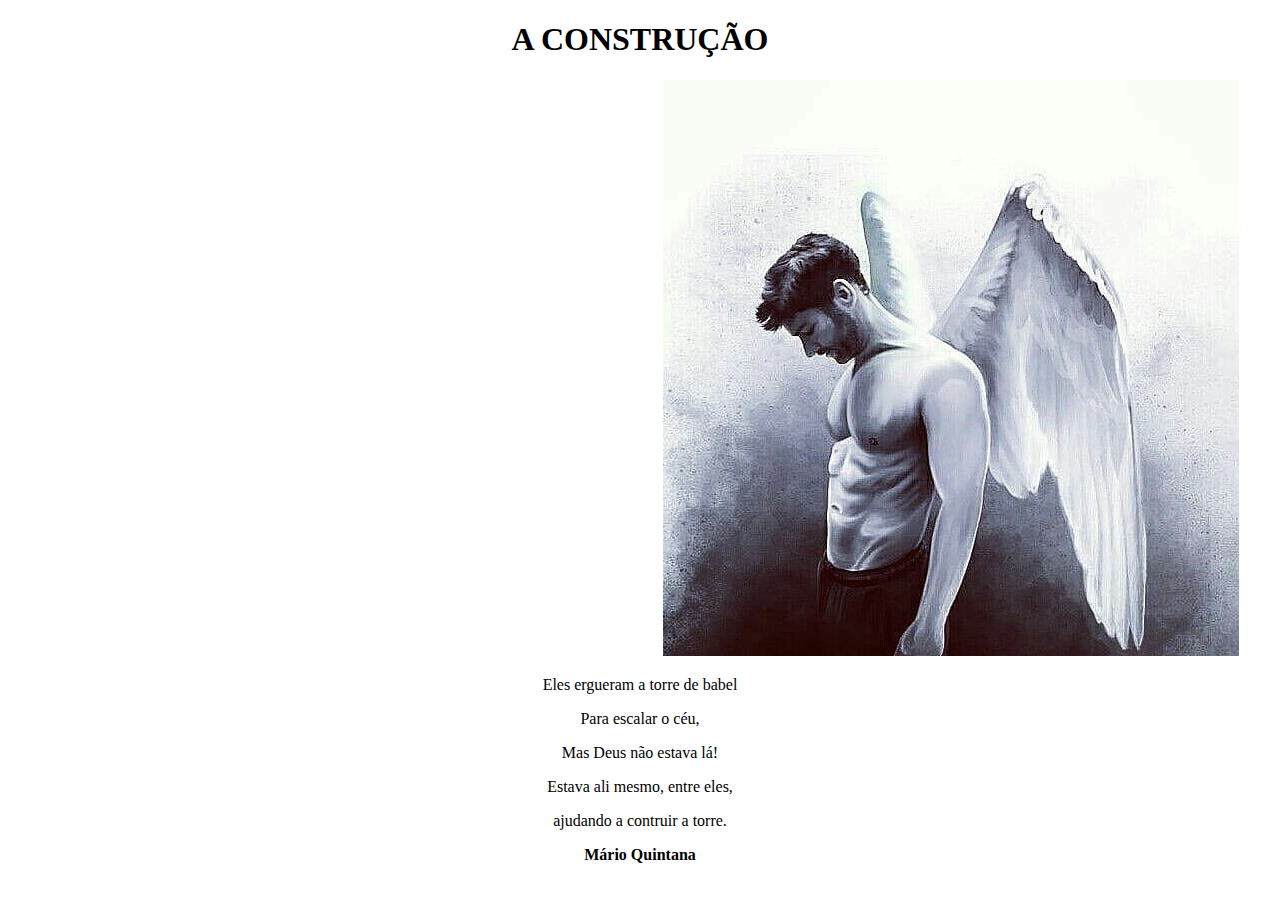
<file: A construção.html>
<!DOCTYPE html>
<html lange="pt-br">
<link rel="stylesheet" href="a construção.css">
	<h1 style="text-align: center;">A CONSTRUÇÃO</h1>
		<img id="AnjoLucifer" src="AnjoLucifer.jpg" style="padding-left: 655px;">


		

		<p>Eles ergueram a torre de babel</p>
		<p>Para escalar o céu,</p>
		<p>Mas Deus não estava lá!</p>
		<p>Estava ali mesmo, entre eles,</p>
		<p>ajudando a contruir a torre.</p>


			<p class="Autor"><strong>Mário Quintana</strong></p>
</file>
<file: a construção.css>
p {
	text-align: center;
}

.Autor {
	em strong 
}
</file>
